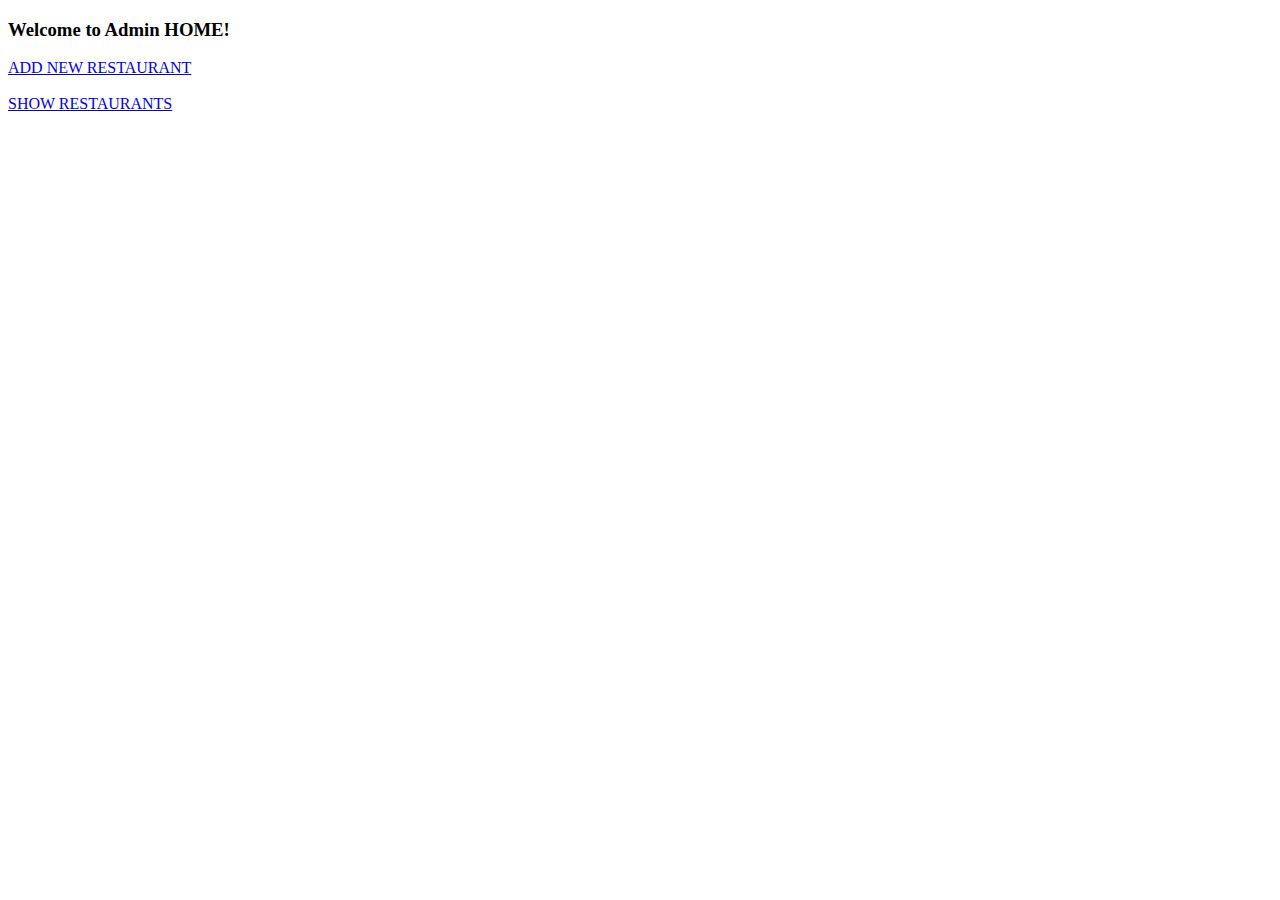
<file: delivery/templates/admin_home.html>
<!DOCTYPE html>
<html lang="en">
<head>
    <meta charset="UTF-8">
    <meta name="viewport" content="width=device-width, initial-scale=1.0">
    <title>Admin Page</title>
</head>
<body>
    <h3>Welcome to Admin HOME!</h3>

    <a href="open_add_restaurant">ADD NEW RESTAURANT</a>
    <br><br>
    <a href="open_show_restaurant">SHOW RESTAURANTS</a>
</body>
</html>
</file>
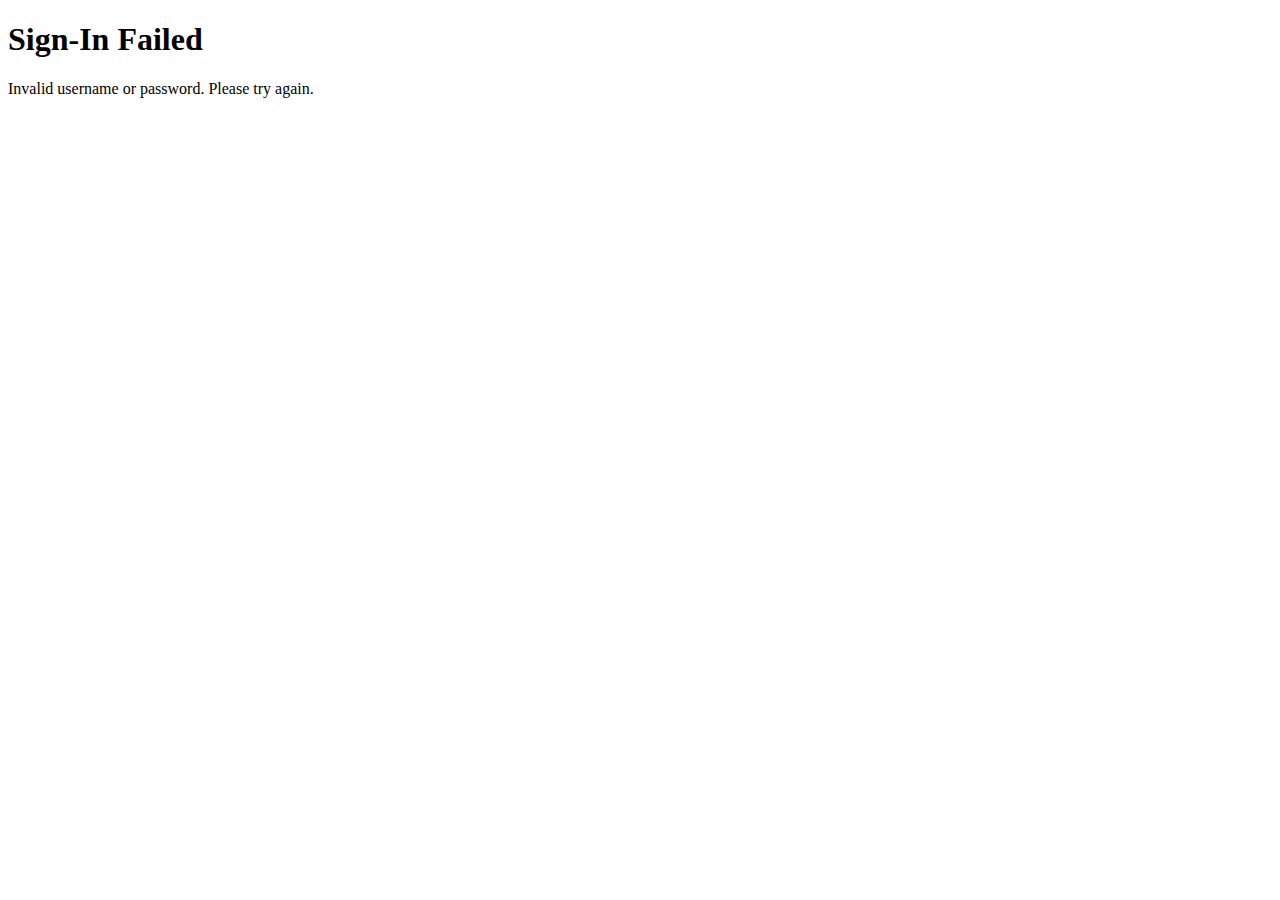
<file: delivery/templates/fail.html>
<!DOCTYPE html>
<html lang="en">
<head>
    <meta charset="UTF-8">
    <meta name="viewport" content="width=device-width, initial-scale=1.0">
    <title>Document</title>
</head>
<body>
    <h1>Sign-In Failed</h1>
    <p>Invalid username or password. Please try again.</p>
</body>
</html>
</file>
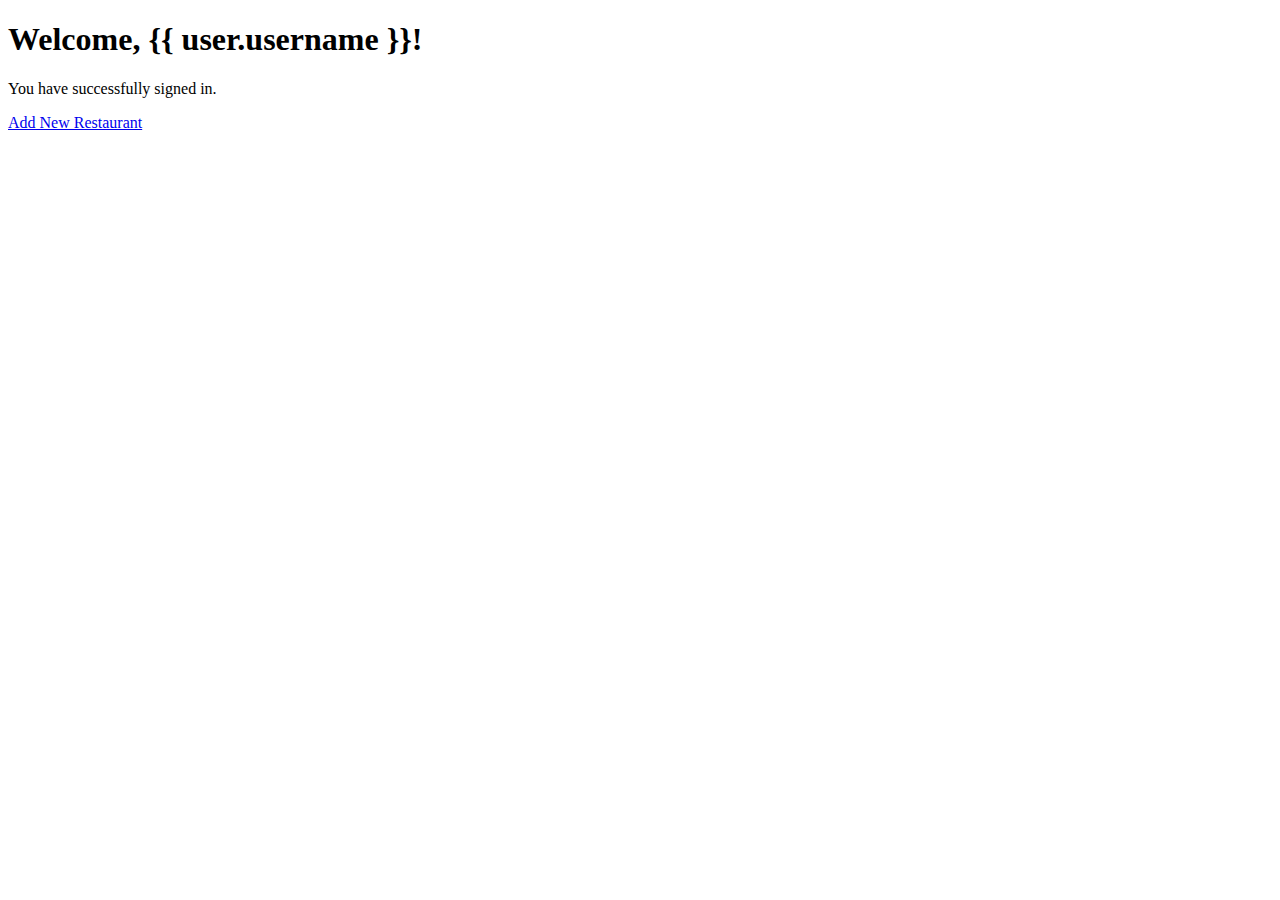
<file: delivery/templates/success.html>
<!DOCTYPE html>
<html lang="en">
<head>
    <meta charset="UTF-8">
    <meta name="viewport" content="width=device-width, initial-scale=1.0">
    <title>Document</title>
</head>
<body>
    <h1>Welcome, {{ user.username }}!</h1>
    <p>You have successfully signed in.</p>
    <a href="/open_add_restaurant">Add New Restaurant</a>
</body>
</html>
</file>
